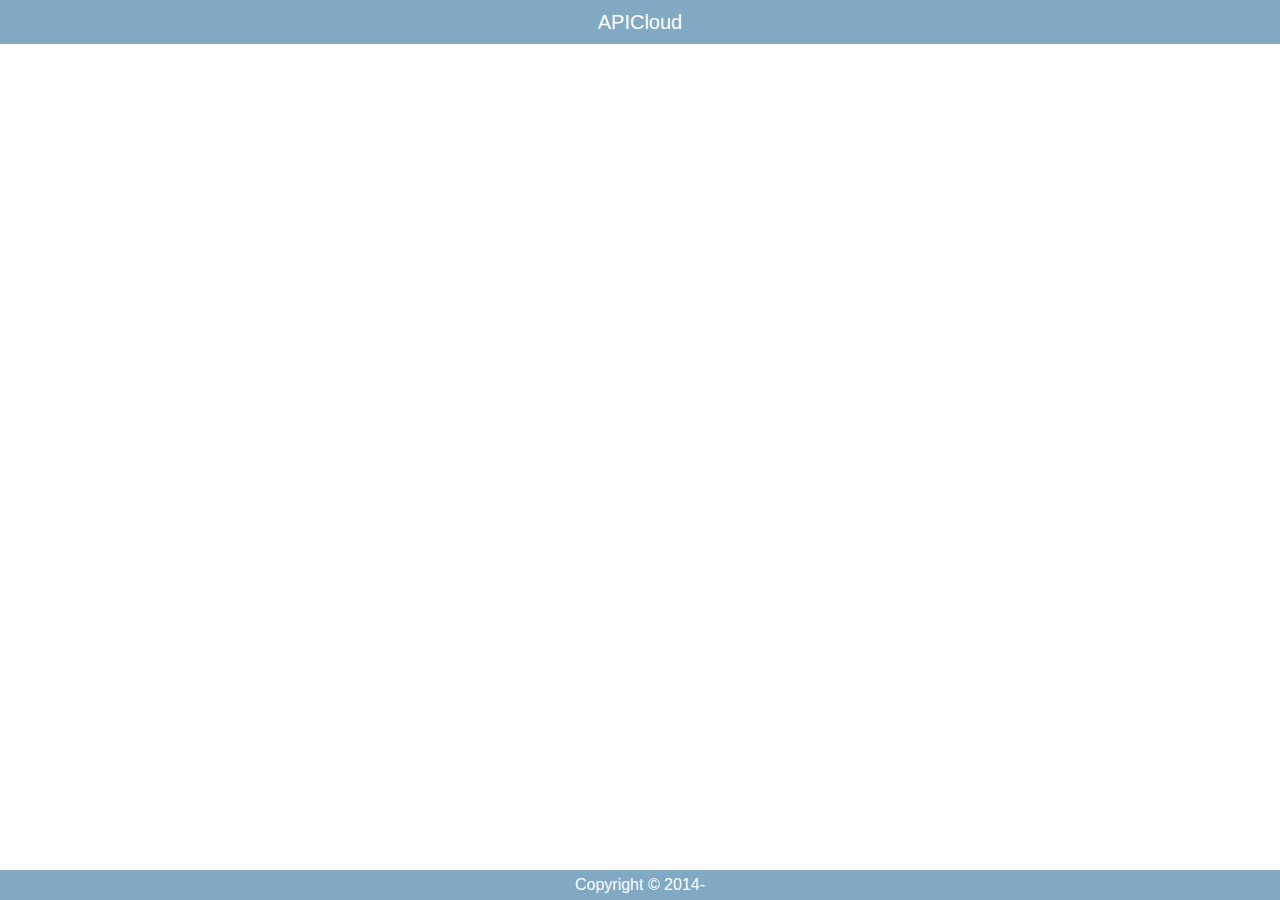
<file: widget/index.html>
<!doctype html>
<html>

<head>
    <meta charset="utf-8">
    <meta name="viewport" content="maximum-scale=1.0,minimum-scale=1.0,user-scalable=0,initial-scale=1.0,width=device-width" />
    <meta name="format-detection" content="telephone=no,email=no,date=no,address=no">
    <title>Hello APP</title>
    <link rel="stylesheet" type="text/css" href="./css/api.css" />
    <style type="text/css">
        html,
        body {
            height: 100%;
        }

        .wrap {
            display: -webkit-box;
            -webkit-box-orient: vertical;
            -webkit-flex-flow: column;
        }

        header {
            height: 44px;
            width: 100%;
            text-align: center;
            background-color: #81a9c3;
            color: #fff;
            line-height: 44px;
            font-size: 20px;
        }

        .flex-1 {
            -webkit-box-flex: 1;
            -webkit-flex: 1;
        }

        footer {
            height: 30px;
            width: 100%;
            background-color: #81a9c3;
            color: white;
            line-height: 30px;
            text-align: center;
        }
    </style>
</head>

<body class="wrap">
    <header>APICloud</header>
    <section class="flex-1">

    </section>
    <footer>Copyright &copy; 2014-<span id="year"></span></footer>
</body>
<script type="text/javascript" src="./script/api.js"></script>
<script type="text/javascript">
    apiready = function() {
        //输出Log，Log将显示在APICloud Studio控制台
        console.log("Hello World! Hello APICloud!");

        var header = $api.dom('header'); // 获取 header 标签元素
        var footer = $api.dom('footer'); // 获取 footer 标签元素

        // 1.修复开启沉浸式效果带来的顶部Header与手机状态栏重合的问题，最新api.js方法已支持适配iPhoneX；
        // 2.默认已开启了沉浸式效果 config.xml中 <preference name="statusBarAppearance" value="true"/>
        // 3.沉浸式效果适配支持iOS7+，Android4.4+以上版本
        var headerH = $api.fixStatusBar(header);
        // 最新api.js为了适配iPhoneX增加的方法，修复底部Footer部分与iPhoneX的底部虚拟横条键重叠的问题；
        var footerH = $api.fixTabBar(footer);

        api.openFrame({
            name: 'main',
            url: 'html/main.html',
            bounces: true,
            rect: { // 推荐使用Margin布局，用于适配屏幕的动态变化
                marginTop: headerH, // main页面距离win顶部的高度
                marginBottom: footerH, // main页面距离win底部的高度
                w: 'auto' // main页面的宽度 自适应屏幕宽度
            }
        });

        // 获取当前年份时间，并加载显示到页面
        var year = $api.byId('year');
        year.innerHTML = new Date().getFullYear();
    };

</script>

</html>
</file>
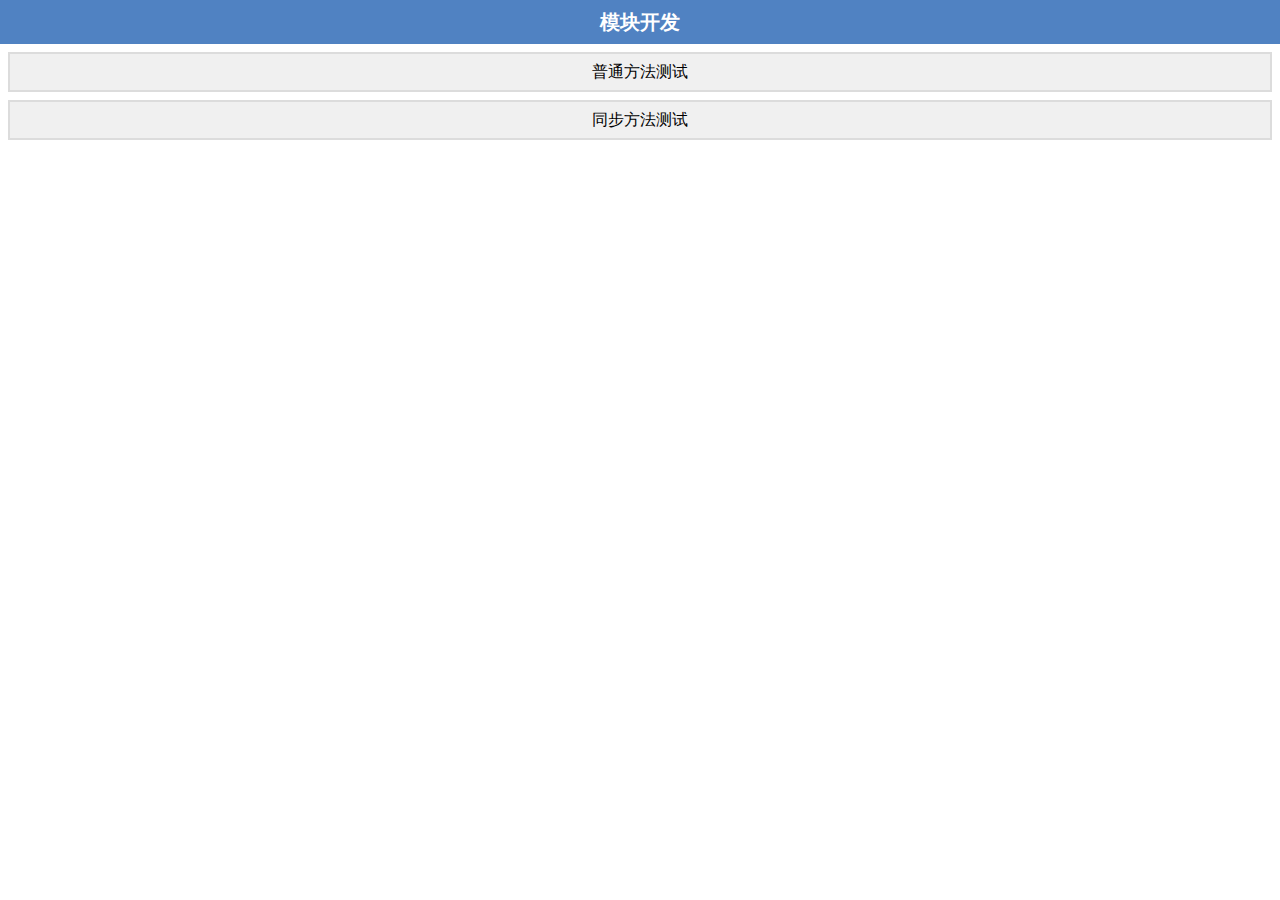
<file: iOS/ModulesDevProject/UZApp/widget/index.html>
<!DOCTYPE html>
<html>
<head>
<title>Module Develop</title>
<meta charset="utf-8">
<meta name="viewport" content="maximum-scale=1.0,minimum-scale=1.0,user-scalable=0,width=device-width,initial-scale=1.0"/>
<style type="text/css">
	html,body{
		height: 100%
	}
	body{
		background-color: #fff;
	    margin: 0;
	}
	#wrap{
	    height: 100%;
	    position: relative;
	}
	#header{
		background-color: #5082c2;
		height: 44px;
	    position: relative;
	}
	#header h1{
	    font-size: 20px; 
	    height: 44px; 
	    line-height: 44px; 
	    margin: 0em; 
	    color: #fff;
		margin-left: 100px;
		margin-right: 100px;
		text-align: center;
	}
    #main{
        display: block;
    }
    a.button{
        display: -webkit-box;
        -webkit-box-pack: center;
        -webkit-box-align: center;
        height: 36px;
        margin: 8px;
        background-color: rgba(240,240,240,1.0);
        border-color: rgba(220,220,220,1.0);
        border-width: 2px;
        border-style: solid;
	}
    a.active{
        background-color: rgba(240,240,240,0.6);
	}
</style>
</head>
<body>
	<div id="wrap">
	    <header id="header">
	    	<h1 id="title">模块开发</h1>
	    </header>
	    <div id="main">
            <a class="button" tapmode="active" onclick="showAlert()">普通方法测试</a>
            <a class="button" tapmode="active" onclick="getSystemVersion()">同步方法测试</a>
        </div>
    </div>
</body>
<script>
function showAlert() {
    var demo = api.require('moduleDemo');
    demo.showAlert({
        title: '提示',
        msg: 'Hello App!'
    },function(ret, err){
        var msg = "点击了第" + ret.index + "个按钮";
        api.toast({
            msg: msg,
            location: 'middle'
        });
    });
}

function getSystemVersion() {
    var demo = api.require('moduleDemo');
    var version = demo.systemVersion();
    var msg = '系统版本是：' + version;
    api.toast({
        msg: msg,
        location: 'middle'
    });
}

function apiready() {
    var header = document.getElementById('header');
    header.style.paddingTop = api.safeArea.top + 'px';
    
    api.removeLaunchView();
}
</script>
</html>
</file>
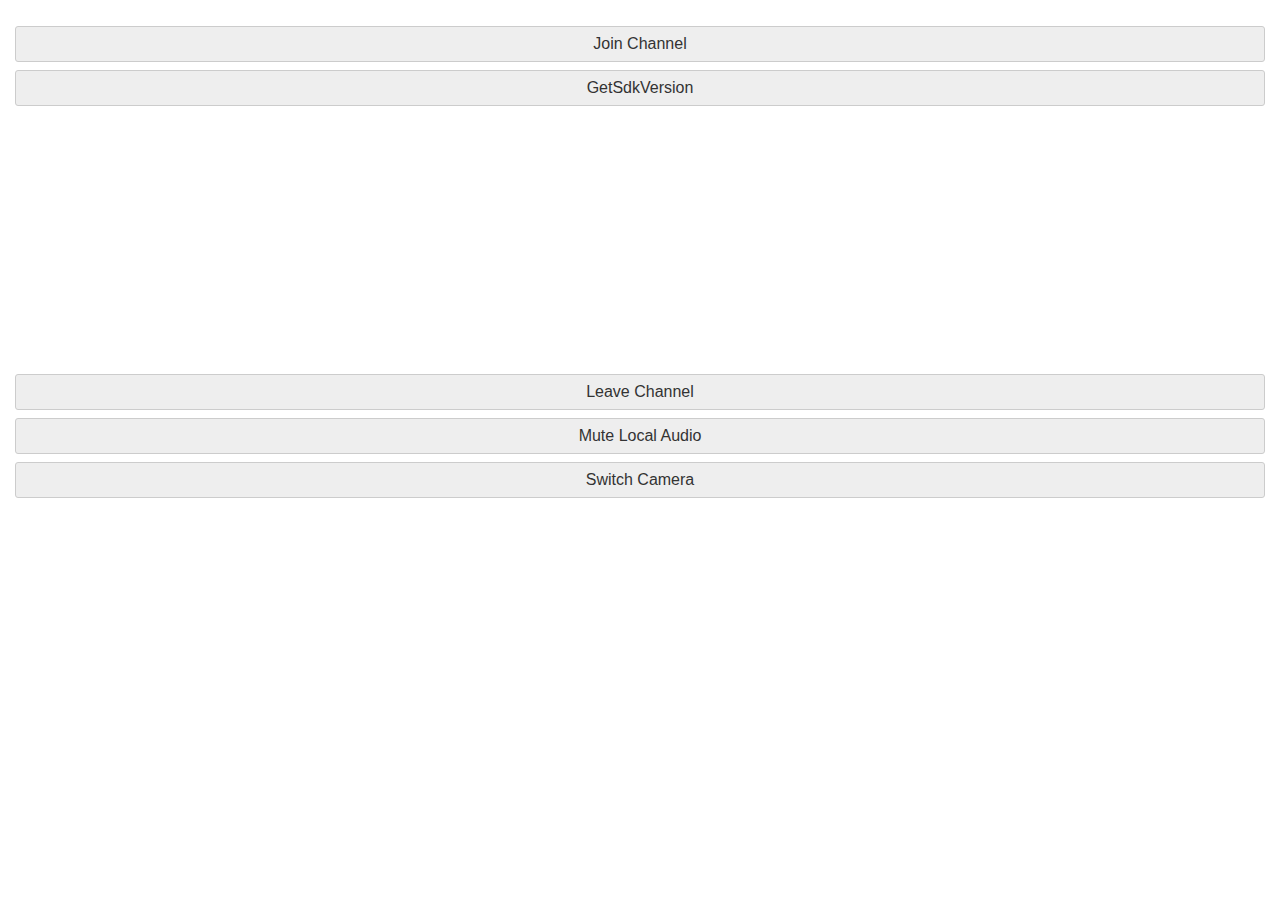
<file: widget/html/main.html>
<!DOCTYPE HTML>
<html>

<head>
    <meta charset="utf-8">
    <meta name="viewport" content="maximum-scale=1.0, minimum-scale=1.0, user-scalable=0, initial-scale=1.0, width=device-width" />
    <meta name="format-detection" content="telephone=no, email=no, date=no, address=no">
    <title>Hello APP</title>
    <link rel="stylesheet" type="text/css" href="../css/api.css" />
    <link rel="stylesheet" type="text/css" href="../css/box.css" />
    <style>
        label {
            margin: 10px;
            font-size: 24px;
        }

        ul {
            margin-bottom: 10px;
        }

        ul li {
            margin: 5px 10px;
            padding: 5px;
            color: #000;
            word-wrap: break-word;
        }
    </style>
</head>


<script type="text/javascript" src="../script/api.js"></script>
<script type="text/javascript">
    var uzmodule_agora_rtc = null;
		apiready = function () {
			uzmodule_agora_rtc = api.require('agoraRtc');
		}

		function init() {
			var param = { appId: Agora APP ID };
			uzmodule_agora_rtc.init(param);

			var methodCallbackJoinChannel = function (ret, err) {
                // alert(ret.channel + " join success"); 
			}
			uzmodule_agora_rtc.joinChannelSuccessListener(methodCallbackJoinChannel);

			var methodCallbackRemoteVideoDecode = function (ret, err) {
				setupRemoteVideo(ret.uid);
			}
			uzmodule_agora_rtc.firstRemoteVideoDecodedListener(methodCallbackRemoteVideoDecode);

			var methodCallbackLeaveChannel = function (ret, err) {
				uzmodule_agora_rtc.setupLocalVideo();
			}
			uzmodule_agora_rtc.leaveChannelListener(methodCallbackLeaveChannel);

			var methodCallbackUserOffine = function (ret, err) {
				uzmodule_agora_rtc.setupRemoteVideo({ uid: ret.uid });
			}
			uzmodule_agora_rtc.remoteUserOfflineListener(methodCallbackUserOffine);

			uzmodule_agora_rtc.enableVideo();

			var paramChannelProfile = { profile: 1 };
			uzmodule_agora_rtc.setChannelProfile(paramChannelProfile);

			var paramClientRole = { role: 1 };
			uzmodule_agora_rtc.setClientRole(paramClientRole);

			var paramVideoProfile = { width: 360, height: 640, frameRate: 15, bitrate: 800 };
			uzmodule_agora_rtc.setVideoProfile(paramVideoProfile);

			setupLocalVideo();

			var paramJoinChannel = { token: "", channel: "api_cloud_test", uid: 0 };
			uzmodule_agora_rtc.joinChannel(paramJoinChannel);
		}

		/** --------- simple example -------- **/

		function getSdkVersion() {
			var resultCallback = function (ret, err) {
				alert(ret);
			}
			uzmodule_agora_rtc.getSdkVersion(resultCallback);
		}

		function setParameters() {
			var param = { params: "{\"che.video.enableRemoteViewMirror\":true}" };
			var resultCallback = function (ret, err) {
				alert(ret.code);
			}
			uzmodule_agora_rtc.setParameters(param, resultCallback);
		}

		function setLogFile() {
			var param;
			if (api.systemType == "android") {
				param = { path: "/sdcard/agora_rtc.log" };
			} else if (api.systemType == "ios") {
				param = { path: "cache://agora_rtc.log" };
			}

			var resultCallback = function (ret, err) {
				alert(ret.code);
			}
			uzmodule_agora_rtc.setLogFile(param, resultCallback);
		}

		function setLogFilter() {
			var param = { filter: 65535 };
			var resultCallback = function (ret, err) {
				alert(ret.code);
			}
			uzmodule_agora_rtc.setLogFilter(param, resultCallback);
		}

		function joinChannel() {
			var param = { token: "", channelId: "api_cloud_test", uid: 0 };
			uzmodule_agora_rtc.joinChannel(param);
		}

		function leaveChannel() {
			uzmodule_agora_rtc.leaveChannel();
		}

		function setChannelProfile() {
			var param = { profile: 1 };
			uzmodule_agora_rtc.setChannelProfile(param);
		}

		function setClientRole() {
			var param = { role: 1 };
			uzmodule_agora_rtc.setClientRole(param);
		}

		function renewToken() {
			var param = { token: "" };
			uzmodule_agora_rtc.renewToken(param);
		}

		function enableVideo() {
			uzmodule_agora_rtc.enableVideo();
		}

		function disableVideo() {
			uzmodule_agora_rtc.disableVideo();
		}

		function enableLocalVideo() {
			var param = { enabled: true };
			uzmodule_agora_rtc.enableLocalVideo(param);
		}

		function setEnableSpeakerphone() {
			var param = { enabled: true };
			uzmodule_agora_rtc.setEnableSpeakerphone(param);
		}

		function setDefaultAudioRouteToSpeakerphone() {
			var param = { enabled: true };
			uzmodule_agora_rtc.setDefaultAudioRouteToSpeakerphone(param);
		}

		function setVideoProfile() {
			var param = { width: 360, height: 640, frameRate: 15, bitrate: 800 };
			uzmodule_agora_rtc.setVideoProfile(param);
		}

		function adjustRecordingSignalVolume() {
			var paramRecordingSignalVolume = { volume: 200 };
			uzmodule_agora_rtc.adjustRecordingSignalVolume(paramRecordingSignalVolume);
		}

		function setupLocalVideo() {
			var paramLocalVideoView = {
				rect: {
					x: 20,
					y: 20,
					w: 200,
					h: 200
				},
				fixedOn: 'main',
				fixed: false,
				renderMode: 1
			};
			uzmodule_agora_rtc.setupLocalVideo(paramLocalVideoView);
		}

		function startPreview() {
			uzmodule_agora_rtc.startPreview();
		}

		function stopPreview() {
			uzmodule_agora_rtc.stopPreview();
		}

		function switchCamera() {
			uzmodule_agora_rtc.switchCamera();
		}

		function setupRemoteVideo(uid) {
			var paramRemoteVideoView = {
				uid: uid,
				rect: {
					x: 0,
					y: 0,
					w: 0,
					h: 360
				},
				fixedOn: 'main',
				fixed: false,
				renderMode: 1
			};
			uzmodule_agora_rtc.setupRemoteVideo(paramRemoteVideoView);
		}

		function muteLocalVideoStream() {
			var param = { mute: true };
			uzmodule_agora_rtc.muteLocalVideoStream(param);
		}

		function muteAllRemoteVideoStreams() {
			var param = { mute: true };
			uzmodule_agora_rtc.muteAllRemoteVideoStreams(param);
		}

		function muteRemoteVideoStream() {
			var param = { mute: true };
			uzmodule_agora_rtc.muteRemoteVideoStream(param);
		}

		function enableAudio() {
			uzmodule_agora_rtc.enableAudio();
		}

		function disableAudio() {
			uzmodule_agora_rtc.disableAudio();
		}

		function pauseAudio() {
			uzmodule_agora_rtc.pauseAudio();
		}

		function resumeAudio() {
			uzmodule_agora_rtc.resumeAudio();
		}

		function muteLocalAudioStream() {
			var param = { mute: true };
			uzmodule_agora_rtc.muteLocalAudioStream(param);
		}

		function muteAllRemoteAudioStreams() {
			var param = { mute: true };
			uzmodule_agora_rtc.muteAllRemoteAudioStreams(param);
		}

		function muteRemoteAudioStream() {
			var param = { uid: 0, mute: true };
			uzmodule_agora_rtc.muteRemoteAudioStream(param);
		}

		/** -----------callback method---------------- **/
		function warningListener() {
			var methodCallback = function (ret, err) {

			}
			uzmodule_agora_rtc.warningListener(methodCallback);
		}

		function errorListener() {
			var methodCallback = function (ret, err) {

			}
			uzmodule_agora_rtc.errorListener(methodCallback);
		}

		function requestTokenListener() {
			var methodCallback = function (ret, err) {

			}
			uzmodule_agora_rtc.requestTokenListener(methodCallback);
		}

		function joinChannelSuccessListener() {
			var methodCallback = function (ret, err) {

			}
			uzmodule_agora_rtc.joinChannelSuccessListener(methodCallback);
		}

		function leaveChannelListener() {
			var methodCallback = function (ret, err) {

			}
			uzmodule_agora_rtc.leaveChannelListener(methodCallback);
		}

		function firstLocalVideoFrameListener() {
			var methodCallback = function (ret, err) {

			}
			uzmodule_agora_rtc.firstLocalVideoFrameListener(methodCallback);
		}

		function firstRemoteVideoDecodedListener() {
			var methodCallback = function (ret, err) {

			}
			uzmodule_agora_rtc.firstRemoteVideoDecodedListener(methodCallback);
		}

		function remoteUserJoinedListener() {
			var methodCallback = function (ret, err) {

			}
			uzmodule_agora_rtc.remoteUserJoinedListener(methodCallback);
		}

		function remoteUserOfflineListener() {
			var methodCallback = function (ret, err) {

			}
			uzmodule_agora_rtc.remoteUserOfflineListener(methodCallback);
		}
</script>

<body>
	<div id="wrap">
		<div id="main">
			<br>
			<div class="clickbtn" tapmode="active" onclick="init()">Join Channel</div>
			<div class="clickbtn" tapmode="active" onclick="getSdkVersion()">GetSdkVersion</div>
			<lable></lable>
			<br><br><br><br><br><br><br><br><br><br><br><br><br><br>
			<div class="clickbtn" tapmode="active" onclick="leaveChannel()">Leave Channel</div>
			<div class="clickbtn" tapmode="active" onclick="muteLocalAudioStream()">Mute Local Audio</div>
			<div class="clickbtn" tapmode="active" onclick="switchCamera()">Switch Camera</div>

			<br>
		</div>
	</div>
</body>

</html>
</file>
<file: widget/css/api.css>
html{
	font-family: sans-serif;
}
html,body,header,section,footer,div,ul,ol,li,img,a,span,em,del,legend,center,strong,var,fieldset,form,label,dl,dt,dd,cite,input,hr,time,mark,code,figcaption,figure,textarea,h1,h2,h3,h4,h5,h6,p{
	margin:0;
	border:0;
	padding:0;
	font-style:normal;
}
html,body {
	-webkit-touch-callout:none;
	-webkit-text-size-adjust:none;
	-webkit-tap-highlight-color:rgba(0, 0, 0, 0);
	-webkit-user-select:none;
	background-color: #fff;
}
nav,article,aside,details,main,header,footer,section,fieldset,figcaption,figure{
	display: block;
}
img,a,button,em,del,strong,var,label,cite,small,time,mark,code,textarea{
	display:inline-block;
}
header,section,footer {
	position:relative;
}
ol,ul{
	list-style:none;
}
input,button,textarea {
	border:0;
	margin:0;
	padding:0;
	font-size:1em;
	line-height:1em;
	/*-webkit-appearance:none;*/
	background-color:rgba(0, 0, 0, 0);
}
span{
	display:inline-block;
}
a:active, a:hover {
  outline: 0;
}
a, a:visited{
	text-decoration:none;
}

label, .wordWrap{
    word-wrap: break-word;
    word-break: break-all;
}
table {
  border-collapse: collapse;
  border-spacing: 0;
}
td,th {
  padding: 0;
}
.clearfix:after{
	content: ' ';
	display: block;
	clear: both;
	visibility:hidden;
	line-height: 0;
	height:0;
}
.loading_more{
	display: block;
	height: 1.5em;
	width: 100%;
}
.loading_more:before {
	display: inline-block; vertical-align: text-bottom;
	content: ' '; height: 16px; width: 16px; margin-right: 6px;
	background: url(../image/loading_more.gif) no-repeat center;
	-webkit-background-size: contain;
	background-size: contain;
} 
.loading_more:after {
	content: '加载更多';	
}
</file>
<file: widget/css/box.css>
.center{
	display:-webkit-box;
	-webkit-box-orient:vertical;
	-webkit-box-pack:center;
}

.desbloack{ /**描述文字框**/
	border-color: #CCCCCC;
	-webkit-border-radius: 4px;
	border-style: dashed;
	border-width: 1px;
	color: #333333;
	font-size: 10px;
	padding: 5px;
	text-align: left;
	width: auto;
	min-height:80px;
    margin:8px 15px;
}

.textbloack{ /**文字框**/
	border-color: #CCCCCC;
	border-style: solid;
	border-width: 1px;
	color: #333333;
	font-size: 10px;
	padding: 5px;
	text-align: left;
	width: auto;
	min-height:30px;
    margin:8px 15px;
}

.row{ /**行**/
	width:auto;
	display:-webkit-box;
	-webkit-box-orient:horizontal;
	margin:5px;
}

.active{ /**九宫格项点击效果**/
	background-color: #CCC !important;
}

.clickitem { /**九宫格项**/
	width:100%;
	-webkit-box-flex:1;
	display:-webkit-box;
	-webkit-box-orient:vertical;
	-webkit-box-pack:center;
	-webkit-box-align:center;
	min-height:60px;
	background-color: #EEEEEE;
	border-color: #CCCCCC;
	border-style: solid;
	border-width: 1px;
	color: #333333;
	font-size: 14px;
	margin:5px;
}

.clickbtn { /**按钮**/
	width: auto;
    margin:8px 15px;
    border-color: #CCCCCC;
    -webkit-border-radius: 3px;
    border-style: solid;
    border-width: 1px;
    color: #333333;
    font: bold 18px;
    padding: 8px 0;
    text-align: center;
    background-color: #EEEEEE;
}

.itemtitle{ /**标题项**/
	margin:20px 5px;
	color:#222;
	font-size:14px;
	border-bottom:1px solid;
}

input{
	border-style: solid;
    border-width: 1px;
    color: #000;
    font-size:15px;
    padding:4px;
	border-color: #CCCCCC #CCCCCC #BBBBBB;
	background-color:#FFF;
    -webkit-border-radius: 2px;
    width: auto;
    margin:3px 15px;
}

img{
	margin:3px 15px;
	border-style: solid;
    border-width: 1px;
    border-color: #CCCCCC;
}

select{
	font-size:20px;
	width: 150px;
    margin:3px 15px;
}

lable{
	font-size:12px;
	margin:3px 5px 3px 15px;
}
</file>
